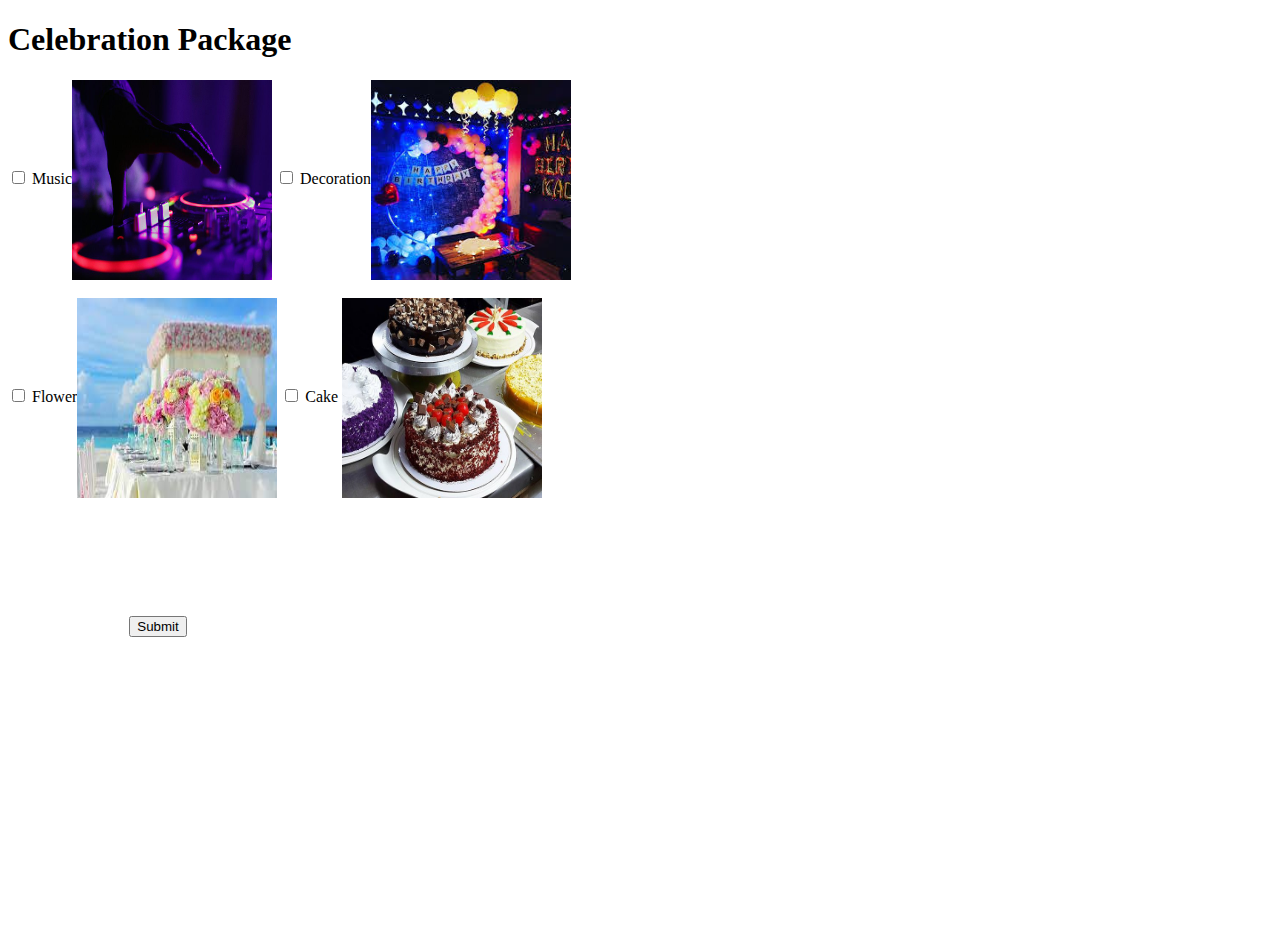
<file: Celebration1_Updated.html>
<!DOCTYPE html>
<html>
<head>
<h1>Celebration Package</h1>
<meta charset="UTF-8"> 
<style>  
.container{  
text-align: center;    
width: 300px;  
height: 200px;  
padding-top: 100px;  
}  
#btn{  
font-size: 25px;  
}  
</style>  
</head>
<body>
<form>
  <input type="checkbox" id="Music" name="Music" value="Music">
<label for="Music">Music<img src="Party_music.jpg"alt="Party Music!!" width="200" height="200" style="vertical-align:middle"></label>
<input type="checkbox" id="Decoration" name="Decoration" value="Decoration">
<label for="Decoration"> Decoration<img src="Party_decoration.jpg"alt="Decoration is here!!" width="200" height="200" style="vertical-align:middle"></label><br><br>
<input type="checkbox" id="Flower" name="Flower" value="Flower">
<label for="Flower">Flower<img src="Party_flower.jpg"alt="Party flower is here!!" width="200" height="200" style="vertical-align:middle"></label>
<input type="checkbox" id="Cake" name="Cake" value="Cake">
<label for="Cake">Cake <img src="Party_cake.jpg"alt="Cake is here!!" width="200" height="200" style="vertical-align:middle"></label><br><br>
<div class="container"> <input type="submit" value="Submit"><div class="container"> 
</form>
</body>
</html>
</file>
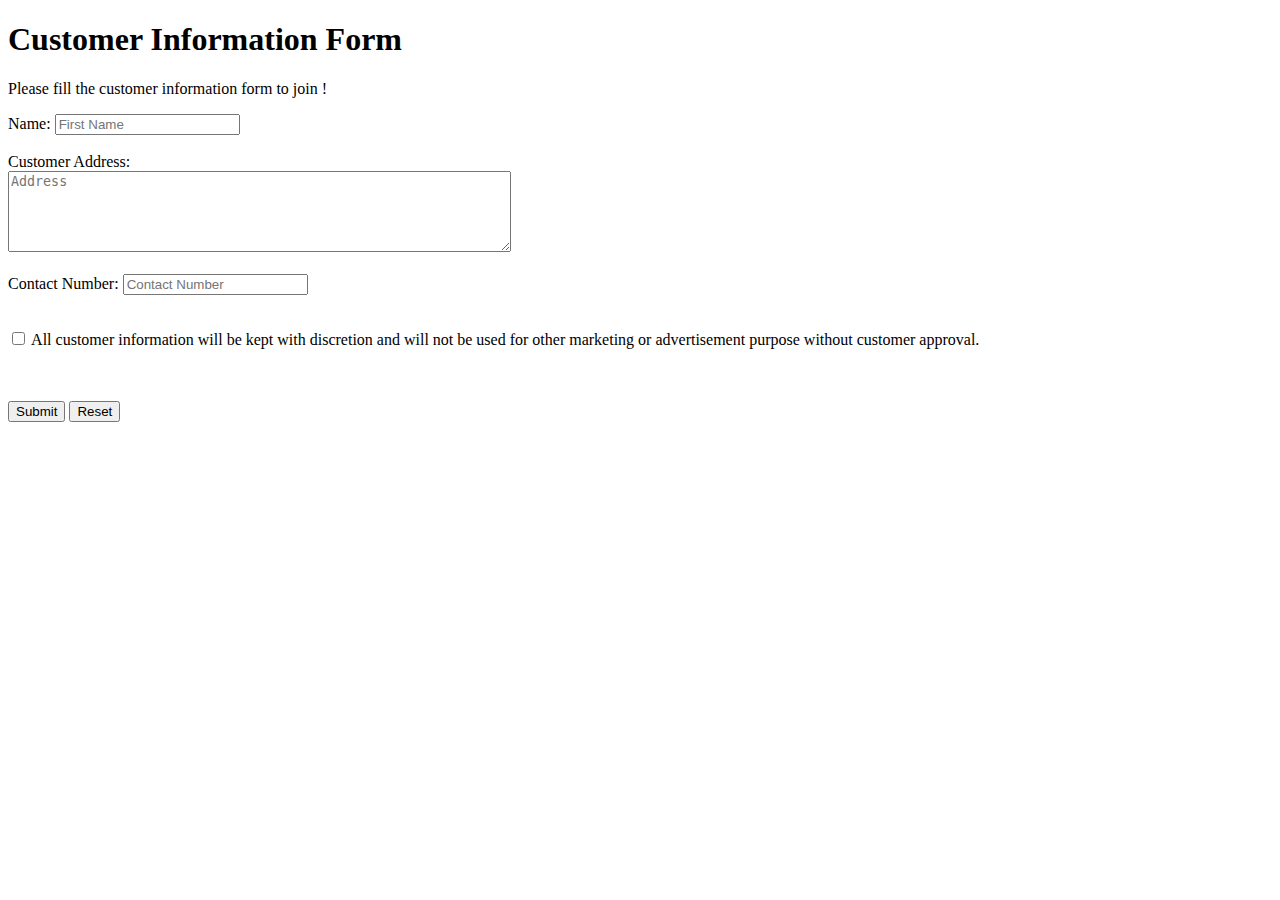
<file: customer.html>
<!DOCTYPE html>
<html>
<head>
<meta charset="ISO-8859-1">
<title>Insert title here</title>
<head>
	<title>Customer_Information Form</title>
		<h1>Customer Information Form</h1>
		<p>Please fill the customer information form to join !</p>
</head>
<form action="${pageContext.request.contextPath}/cust" method="post">
<body>
  <label for="name">Name:</label>
  <input type="text" placeholder="First Name" id="fname" name="fname" required><br>
  
  <br><label for=" Customer Address"> Customer Address:</label><br>
  <textarea rows = "5" cols = "60" placeholder="Address" name = "address" required></textarea><br>
  <br> <label for="contact">Contact Number:</label>
  <input type="text" placeholder="Contact Number" id="cno" name="contact"><br>
  <br><p>
  	<input type="checkbox"required>
  	All customer information will be kept with discretion and will not be used for other marketing or advertisement purpose without customer approval.
  </p><br>
  <br><input type="submit" value="Submit"> <input type="reset">

</html>
</file>
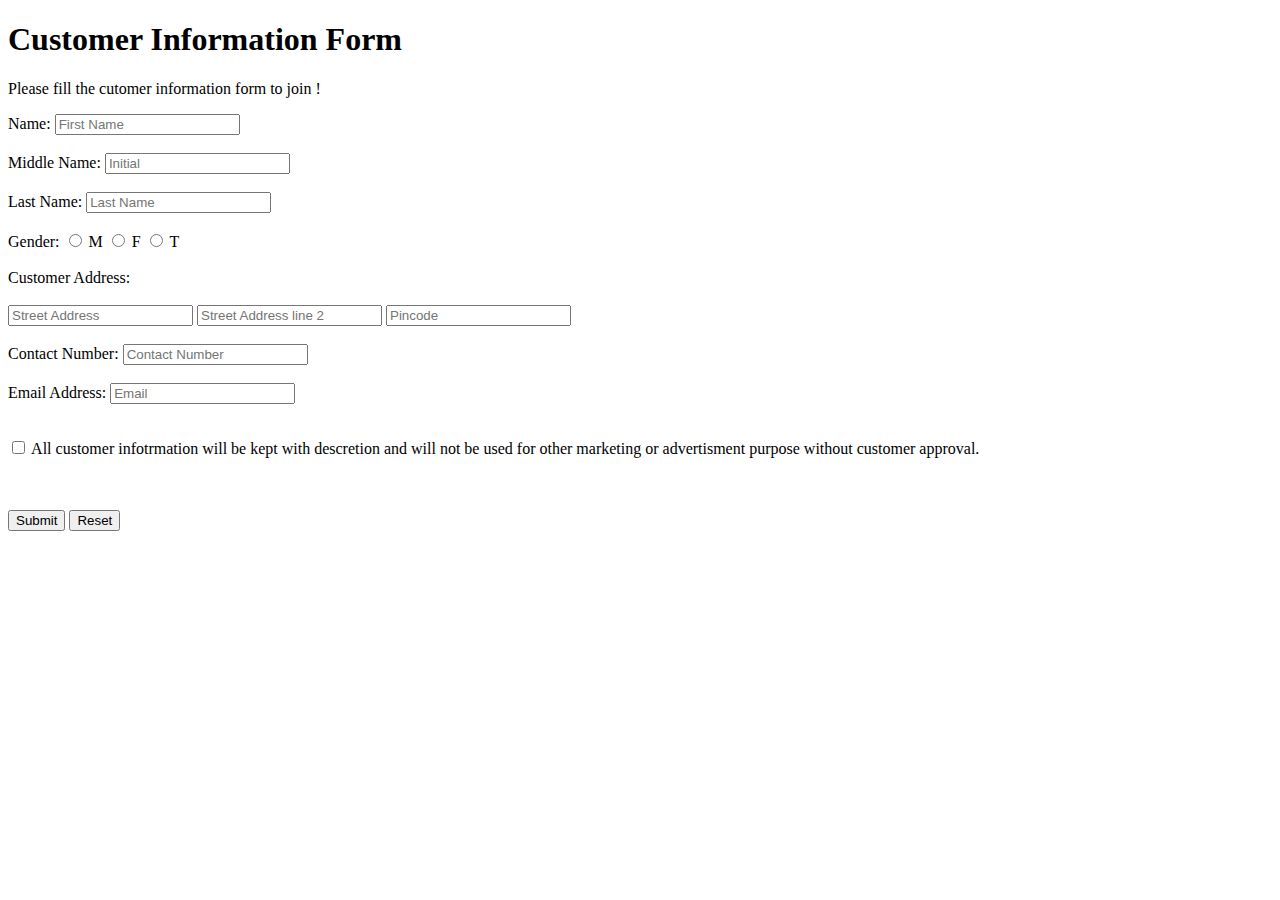
<file: Customer_info.html>
<!DOCTYPE html>
<html>
<head>
	<title>Customer_Information Form</title>
		<h1>Customer Information Form</h1>
		<p>Please fill the cutomer information form to join !</p>
</head>
<body>
<form>
  <label for="name">Name:</label>
  <input type="text" placeholder="First Name" id="name" name="name" required><br> 
  <br> <label for="Middle Name">Middle Name:</label>
  <input type="text" placeholder="Initial" id="name" name="name" required><br>
  <br><label for="Last Name">Last Name:</label> <input type="text" placeholder="Last Name" id="name" name="name"required><br>
<br><label for="Gender">Gender:</label>
<input type="radio" id="M" name="Gender" value="Male">
  <label for="Male">M</label>
  <input type="radio" id="F" name="Gender" value="Female">
  <label for="Female">F</label>
  <input type="radio" id="T" name="Gender" value="Transgender">
  <label for="Transgender">T</label><br>

  <br><label for=" Customer Address"> Customer Address:</label><br>
  <br> <input type="text" placeholder="Street Address" id="Customer Address" name="Customer Address"required>
  <input type="text" placeholder="Street Address line 2" id="Customer Address" name="Customer Address">
  <input type="Number" placeholder="Pincode" id="Customer Address" name="Customer Address"><br>
  <br> <label for="contact">Contact Number:</label>
  <input type="text" placeholder="Contact Number" id="contact" name="contact"><br>
  <br><label for="email" >Email Address:</label>
  <input type="email" placeholder="Email" id="email" name="email"><br>
  <br><p>
  	<input type="checkbox"required>
  	All customer infotrmation will be kept with descretion and will not be used for other marketing or advertisment purpose without customer approval.
  </p><br>
  <br><input type="submit" value="Submit"> <input type="reset">
</form>

</html>
</file>
